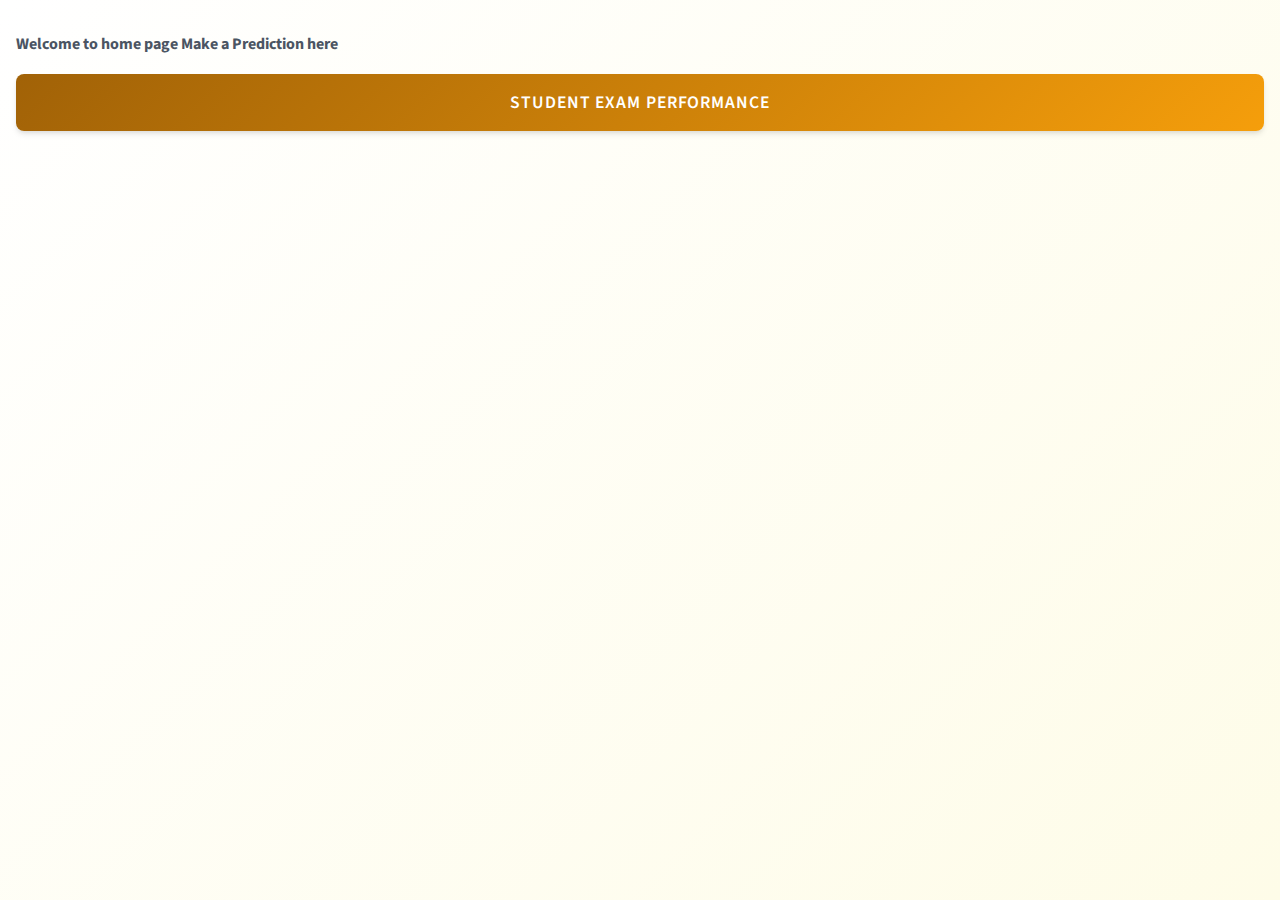
<file: templates/index.html>
<!DOCTYPE html>
<html lang="en">
<head>
    <meta charset="UTF-8">
    <meta name="viewport" content="width=device-width, initial-scale=1.0">
    <title>Document</title>
    <link rel="stylesheet" href="/static/style.css">
</head>
<body>
    <h4>Welcome to home page Make a Prediction here </h4>
    <button type="button" class="btn btn-primary" onclick="window.location.href='/predictdata'">
  Student Exam Performance
</button>
</body>
</html>
</file>
<file: static/style.css>
/* Import Google Fonts */
@import url("https://fonts.googleapis.com/css2?family=Playfair+Display:wght@400;700&family=Source+Sans+Pro:wght@300;400;600&display=swap");

/* CSS Variables for Design Tokens */
:root {
  --background: #ffffff;
  --foreground: #4b5563;
  --card: #fefce8;
  --card-foreground: #4b5563;
  --primary: #a16207;
  --primary-foreground: #ffffff;
  --secondary: #f59e0b;
  --secondary-foreground: #ffffff;
  --muted: #fefce8;
  --muted-foreground: #6b7280;
  --accent: #f59e0b;
  --destructive: #dc2626;
  --border: #e5e7eb;
  --input: #ffffff;
  --ring: rgba(161, 98, 7, 0.3);
  --radius: 0.5rem;
  --shadow: 0 4px 6px -1px rgba(0, 0, 0, 0.1), 0 2px 4px -1px rgba(0, 0, 0, 0.06);
  --shadow-lg: 0 10px 15px -3px rgba(0, 0, 0, 0.1), 0 4px 6px -2px rgba(0, 0, 0, 0.05);
}

/* Base Styles */
* {
  margin: 0;
  padding: 0;
  box-sizing: border-box;
}

body {
  font-family: "Source Sans Pro", sans-serif;
  background: linear-gradient(135deg, var(--background) 0%, var(--muted) 100%);
  color: var(--foreground);
  line-height: 1.6;
  min-height: 100vh;
  padding: 2rem 1rem;
}

/* Main Container */
.login {
  max-width: 600px;
  margin: 0 auto;
  background: var(--card);
  border-radius: calc(var(--radius) * 2);
  box-shadow: var(--shadow-lg);
  overflow: hidden;
  border: 1px solid var(--border);
}

/* Header Styling */
.login > h1 {
  font-family: "Playfair Display", serif;
  font-weight: 700;
  font-size: 2.5rem;
  text-align: center;
  color: var(--primary);
  background: linear-gradient(135deg, var(--primary) 0%, var(--secondary) 100%);
  background-clip: text;
  -webkit-background-clip: text;
  -webkit-text-fill-color: transparent;
  padding: 2rem 2rem 1rem;
  margin-bottom: 0;
}

/* Form Styling */
form {
  padding: 0 2rem 2rem;
}

form h1 {
  font-family: "Playfair Display", serif;
  font-weight: 400;
  font-size: 1.75rem;
  color: var(--card-foreground);
  text-align: center;
  margin-bottom: 2rem;
  border-bottom: 2px solid var(--border);
  padding-bottom: 1rem;
}

/* Form Group Styling */
.mb-3 {
  margin-bottom: 1.5rem;
}

/* Label Styling */
.form-label {
  display: block;
  font-weight: 600;
  color: var(--card-foreground);
  margin-bottom: 0.5rem;
  font-size: 0.95rem;
  letter-spacing: 0.025em;
}

/* Input and Select Styling */
.form-control {
  width: 100%;
  padding: 0.875rem 1rem;
  border: 2px solid var(--border);
  border-radius: var(--radius);
  background: var(--input);
  color: var(--foreground);
  font-size: 1rem;
  font-family: "Source Sans Pro", sans-serif;
  transition: all 0.3s ease;
  box-shadow: 0 1px 3px rgba(0, 0, 0, 0.1);
}

.form-control:focus {
  outline: none;
  border-color: var(--primary);
  box-shadow: 0 0 0 3px var(--ring);
  transform: translateY(-1px);
}

.form-control:hover {
  border-color: var(--secondary);
}

/* Select Specific Styling */
select.form-control {
  cursor: pointer;
  background-image: url("data:image/svg+xml,%3csvg xmlns='http://www.w3.org/2000/svg' fill='none' viewBox='0 0 20 20'%3e%3cpath stroke='%236b7280' stroke-linecap='round' stroke-linejoin='round' stroke-width='1.5' d='m6 8 4 4 4-4'/%3e%3c/svg%3e");
  background-position: right 0.75rem center;
  background-repeat: no-repeat;
  background-size: 1.5em 1.5em;
  padding-right: 2.5rem;
}

/* Placeholder Styling */
.form-control::placeholder {
  color: var(--muted-foreground);
  opacity: 0.8;
}

.placeholder {
  color: var(--muted-foreground) !important;
  font-style: italic;
}

/* Number Input Styling */
input[type="number"].form-control {
  -moz-appearance: textfield;
}

input[type="number"].form-control::-webkit-outer-spin-button,
input[type="number"].form-control::-webkit-inner-spin-button {
  -webkit-appearance: none;
  margin: 0;
}

/* Button Styling */
.btn {
  display: inline-block;
  padding: 1rem 2rem;
  border: none;
  border-radius: var(--radius);
  font-size: 1.1rem;
  font-weight: 600;
  font-family: "Source Sans Pro", sans-serif;
  text-decoration: none;
  cursor: pointer;
  transition: all 0.3s ease;
  text-transform: uppercase;
  letter-spacing: 0.05em;
  box-shadow: var(--shadow);
}

.btn-primary {
  background: linear-gradient(135deg, var(--primary) 0%, var(--secondary) 100%);
  color: var(--primary-foreground);
  width: 100%;
  margin-top: 1rem;
}

.btn-primary:hover {
  transform: translateY(-2px);
  box-shadow: var(--shadow-lg);
  filter: brightness(1.1);
}

.btn-primary:active {
  transform: translateY(0);
  box-shadow: var(--shadow);
}

/* Results Section */
h2 {
  font-family: "Playfair Display", serif;
  font-size: 1.5rem;
  color: var(--primary);
  text-align: center;
  margin-top: 2rem;
  padding: 1.5rem;
  background: var(--muted);
  border-radius: var(--radius);
  border: 2px solid var(--border);
  box-shadow: var(--shadow);
}

/* Responsive Design */
@media (max-width: 768px) {
  body {
    padding: 1rem 0.5rem;
  }

  .login {
    margin: 0;
    border-radius: var(--radius);
  }

  .login > h1 {
    font-size: 2rem;
    padding: 1.5rem 1rem 0.5rem;
  }

  form {
    padding: 0 1rem 1.5rem;
  }

  form h1 {
    font-size: 1.5rem;
  }

  .form-control {
    padding: 0.75rem;
  }

  .btn-primary {
    padding: 0.875rem 1.5rem;
    font-size: 1rem;
  }
}

@media (max-width: 480px) {
  .login > h1 {
    font-size: 1.75rem;
  }

  form h1 {
    font-size: 1.25rem;
  }

  .mb-3 {
    margin-bottom: 1.25rem;
  }
}

/* Focus and Accessibility Improvements */
.form-control:focus-visible {
  outline: 2px solid var(--primary);
  outline-offset: 2px;
}

.btn:focus-visible {
  outline: 2px solid var(--primary);
  outline-offset: 2px;
}

/* Animation for form appearance */
@keyframes fadeInUp {
  from {
    opacity: 0;
    transform: translateY(30px);
  }
  to {
    opacity: 1;
    transform: translateY(0);
  }
}

.login {
  animation: fadeInUp 0.6s ease-out;
}

/* Hover effects for better interactivity */
.mb-3:hover .form-label {
  color: var(--primary);
  transition: color 0.2s ease;
}

/* Error state styling (for future use) */
.form-control.error {
  border-color: var(--destructive);
  box-shadow: 0 0 0 3px rgba(220, 38, 38, 0.1);
}

.error-message {
  color: var(--destructive);
  font-size: 0.875rem;
  margin-top: 0.25rem;
  display: block;
}
</file>
